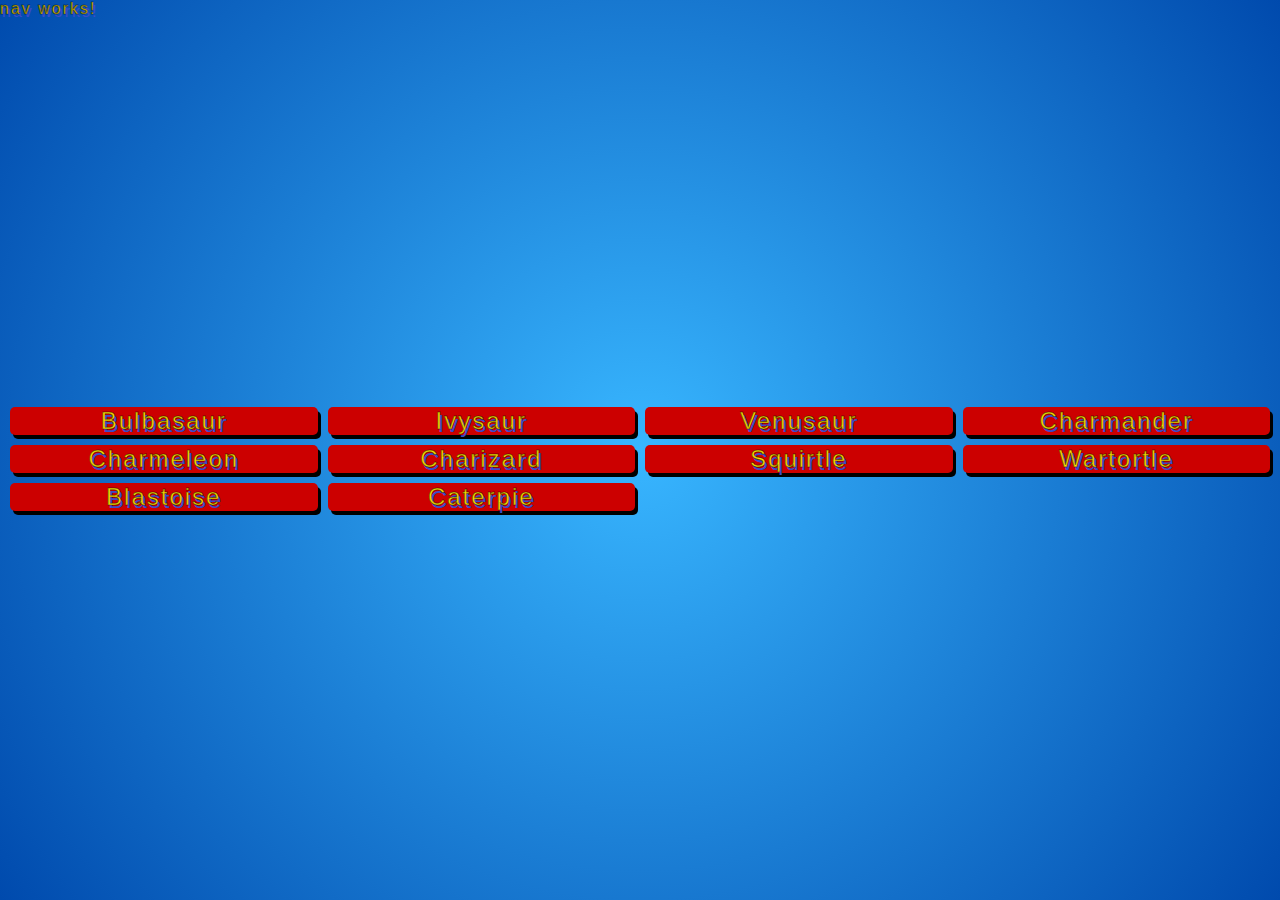
<file: index.html>
<!DOCTYPE html><html lang="en" data-critters-container><head>
  <meta charset="utf-8">
  <title>PokemonApp</title>
  <base href="/">
  <meta name="viewport" content="width=device-width, initial-scale=1">
  <link rel="icon" type="image/x-icon" href="favicon.ico">
  <link rel="manifest" href="manifest.webmanifest">
  <meta name="theme-color" content="#1976d2">
  <link rel="manifest" href="manifest.webmanifest">
  <meta name="theme-color" content="#1976d2">
<style>@import"https://fonts.cdnfonts.com/css/pokemon-solid";*,*:after,*:before{padding:0;margin:0;box-sizing:border-box}body{font-family:Pokemon Solid,sans-serif;color:#ffde00;text-shadow:2px 3px #3b4cca;letter-spacing:2px;-webkit-text-stroke:1px rgba(0,0,0,.4666666667);height:100vh;background:#38b6ff;background:radial-gradient(circle,#38b6ff,#004aad 100% 100%)}
</style><link rel="stylesheet" href="styles-2XXCHGWQ.css" media="print" onload="this.media='all'"><noscript><link rel="stylesheet" href="styles-2XXCHGWQ.css"></noscript><link rel="preload" href="https://fonts.cdnfonts.com/css/pokemon-solid" as="style"><style ng-app-id="ng">.global-container[_ngcontent-ng-c223459730]{display:grid;grid-template-areas:"nav" "content";height:100vh}app-nav[_ngcontent-ng-c223459730]{grid-area:nav}main[_ngcontent-ng-c223459730]{grid-area:content}</style><style ng-app-id="ng">.pokemon-list[_ngcontent-ng-c1161486037]{display:grid;grid-template-columns:1fr 1fr 1fr 1fr;list-style:none;gap:10px;padding:10px}.pokemon-list[_ngcontent-ng-c1161486037]   li[_ngcontent-ng-c1161486037]{text-align:center}</style><style ng-app-id="ng">.pokemon-card[_ngcontent-ng-c2828882387]{background-color:#c00;border-radius:5px;box-shadow:3px 4px #000;font-size:1.5rem;text-transform:capitalize}</style></head>
<body><!--nghm-->
  <app-root _nghost-ng-c223459730 ng-version="18.1.1" ngh="2" ng-server-context="ssg"><div _ngcontent-ng-c223459730 class="global-container"><app-nav _ngcontent-ng-c223459730 _nghost-ng-c953931694 ngh="0"><p _ngcontent-ng-c953931694>nav works!</p></app-nav><main _ngcontent-ng-c223459730><router-outlet _ngcontent-ng-c223459730></router-outlet><app-pokemon-list _nghost-ng-c1161486037 ngh="1"><ul _ngcontent-ng-c1161486037 class="pokemon-list"><li _ngcontent-ng-c1161486037><app-pokemon-item _ngcontent-ng-c1161486037 _nghost-ng-c2828882387 ngh="0"><div _ngcontent-ng-c2828882387 class="pokemon-card"><p _ngcontent-ng-c2828882387>bulbasaur</p></div></app-pokemon-item></li><li _ngcontent-ng-c1161486037><app-pokemon-item _ngcontent-ng-c1161486037 _nghost-ng-c2828882387 ngh="0"><div _ngcontent-ng-c2828882387 class="pokemon-card"><p _ngcontent-ng-c2828882387>ivysaur</p></div></app-pokemon-item></li><li _ngcontent-ng-c1161486037><app-pokemon-item _ngcontent-ng-c1161486037 _nghost-ng-c2828882387 ngh="0"><div _ngcontent-ng-c2828882387 class="pokemon-card"><p _ngcontent-ng-c2828882387>venusaur</p></div></app-pokemon-item></li><li _ngcontent-ng-c1161486037><app-pokemon-item _ngcontent-ng-c1161486037 _nghost-ng-c2828882387 ngh="0"><div _ngcontent-ng-c2828882387 class="pokemon-card"><p _ngcontent-ng-c2828882387>charmander</p></div></app-pokemon-item></li><li _ngcontent-ng-c1161486037><app-pokemon-item _ngcontent-ng-c1161486037 _nghost-ng-c2828882387 ngh="0"><div _ngcontent-ng-c2828882387 class="pokemon-card"><p _ngcontent-ng-c2828882387>charmeleon</p></div></app-pokemon-item></li><li _ngcontent-ng-c1161486037><app-pokemon-item _ngcontent-ng-c1161486037 _nghost-ng-c2828882387 ngh="0"><div _ngcontent-ng-c2828882387 class="pokemon-card"><p _ngcontent-ng-c2828882387>charizard</p></div></app-pokemon-item></li><li _ngcontent-ng-c1161486037><app-pokemon-item _ngcontent-ng-c1161486037 _nghost-ng-c2828882387 ngh="0"><div _ngcontent-ng-c2828882387 class="pokemon-card"><p _ngcontent-ng-c2828882387>squirtle</p></div></app-pokemon-item></li><li _ngcontent-ng-c1161486037><app-pokemon-item _ngcontent-ng-c1161486037 _nghost-ng-c2828882387 ngh="0"><div _ngcontent-ng-c2828882387 class="pokemon-card"><p _ngcontent-ng-c2828882387>wartortle</p></div></app-pokemon-item></li><li _ngcontent-ng-c1161486037><app-pokemon-item _ngcontent-ng-c1161486037 _nghost-ng-c2828882387 ngh="0"><div _ngcontent-ng-c2828882387 class="pokemon-card"><p _ngcontent-ng-c2828882387>blastoise</p></div></app-pokemon-item></li><li _ngcontent-ng-c1161486037><app-pokemon-item _ngcontent-ng-c1161486037 _nghost-ng-c2828882387 ngh="0"><div _ngcontent-ng-c2828882387 class="pokemon-card"><p _ngcontent-ng-c2828882387>caterpie</p></div></app-pokemon-item></li><!----></ul><!----><!----></app-pokemon-list><!----></main></div></app-root>
  <noscript>Please enable JavaScript to continue using this application.</noscript>
<script src="polyfills-SCHOHYNV.js" type="module"></script><script src="main-VDQA2ZDM.js" type="module"></script>

<script id="ng-state" type="application/json">{"1878213722":{"b":{"count":1302,"next":"https://pokeapi.co/api/v2/pokemon?offset=10&limit=10","previous":null,"results":[{"name":"bulbasaur","url":"https://pokeapi.co/api/v2/pokemon/1/"},{"name":"ivysaur","url":"https://pokeapi.co/api/v2/pokemon/2/"},{"name":"venusaur","url":"https://pokeapi.co/api/v2/pokemon/3/"},{"name":"charmander","url":"https://pokeapi.co/api/v2/pokemon/4/"},{"name":"charmeleon","url":"https://pokeapi.co/api/v2/pokemon/5/"},{"name":"charizard","url":"https://pokeapi.co/api/v2/pokemon/6/"},{"name":"squirtle","url":"https://pokeapi.co/api/v2/pokemon/7/"},{"name":"wartortle","url":"https://pokeapi.co/api/v2/pokemon/8/"},{"name":"blastoise","url":"https://pokeapi.co/api/v2/pokemon/9/"},{"name":"caterpie","url":"https://pokeapi.co/api/v2/pokemon/10/"}]},"h":{},"s":200,"st":"OK","u":"https://pokeapi.co/api/v2/pokemon?limit=10&offset=0","rt":"json"},"__nghData__":[{},{"t":{"0":"t0","2":"t2"},"c":{"0":[{"i":"t0","r":1,"t":{"2":"t1"},"c":{"2":[{"i":"t1","r":1,"x":10}]}}],"2":[]}},{"c":{"3":[{"i":"c1161486037","r":1}]}}]}</script></body></html>
</file>
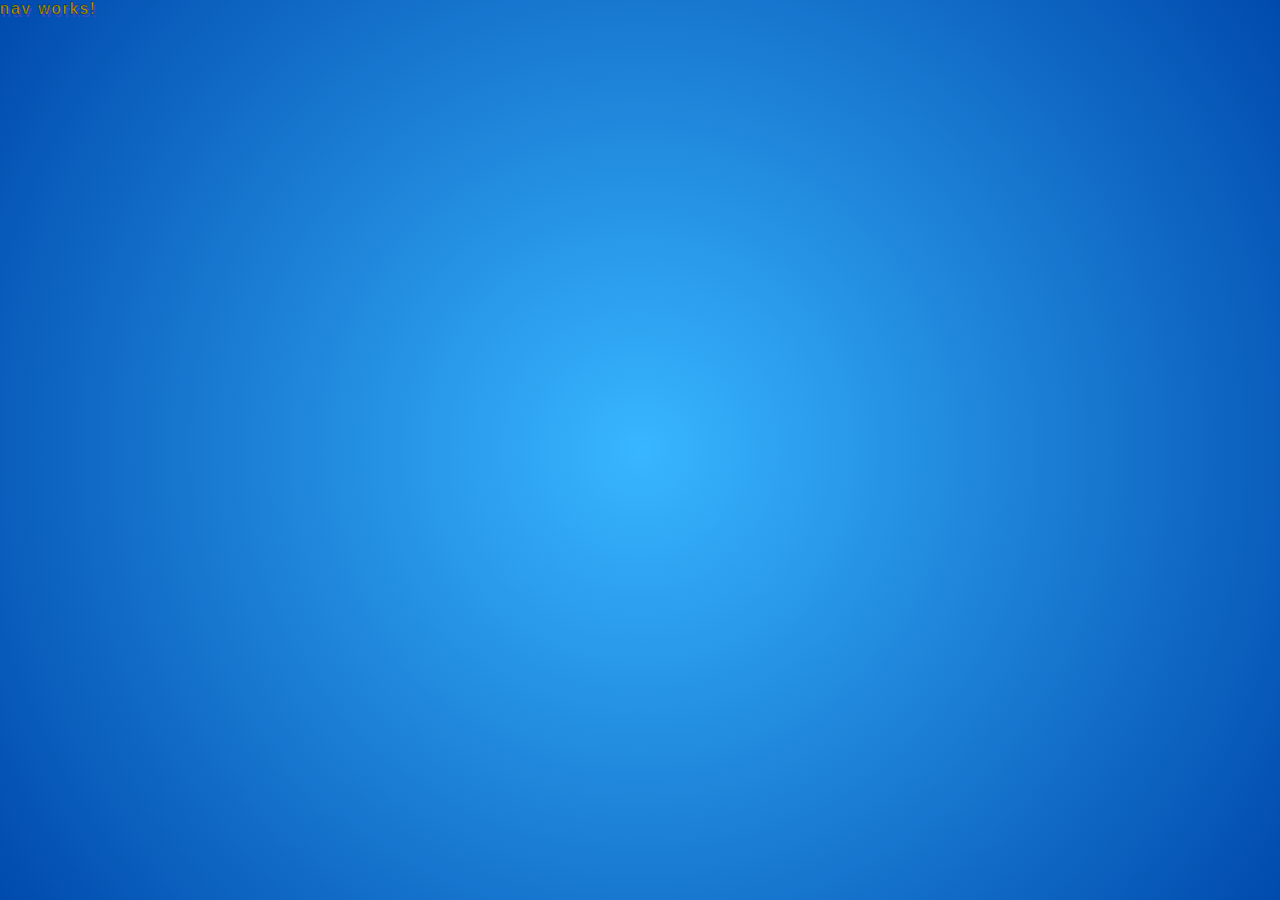
<file: index.csr.html>
<!doctype html>
<html lang="en" data-critters-container>
<head>
  <meta charset="utf-8">
  <title>PokemonApp</title>
  <base href="/">
  <meta name="viewport" content="width=device-width, initial-scale=1">
  <link rel="icon" type="image/x-icon" href="favicon.ico">
  <link rel="manifest" href="manifest.webmanifest">
  <meta name="theme-color" content="#1976d2">
  <link rel="manifest" href="manifest.webmanifest">
  <meta name="theme-color" content="#1976d2">
<style>@import"https://fonts.cdnfonts.com/css/pokemon-solid";*,*:after,*:before{padding:0;margin:0;box-sizing:border-box}body{font-family:Pokemon Solid,sans-serif;color:#ffde00;text-shadow:2px 3px #3b4cca;letter-spacing:2px;-webkit-text-stroke:1px rgba(0,0,0,.4666666667);height:100vh;background:#38b6ff;background:radial-gradient(circle,#38b6ff,#004aad 100% 100%)}</style><link rel="stylesheet" href="styles-2XXCHGWQ.css" media="print" onload="this.media='all'"><noscript><link rel="stylesheet" href="styles-2XXCHGWQ.css"></noscript><link rel="preload" href="https://fonts.cdnfonts.com/css/pokemon-solid" as="style"></head>
<body>
  <app-root></app-root>
  <noscript>Please enable JavaScript to continue using this application.</noscript>
<script src="polyfills-SCHOHYNV.js" type="module"></script><script src="main-VDQA2ZDM.js" type="module"></script></body>
</html>
</file>
<file: styles-2XXCHGWQ.css>
@import"https://fonts.cdnfonts.com/css/pokemon-solid";*,*:after,*:before{padding:0;margin:0;box-sizing:border-box}body{font-family:Pokemon Solid,sans-serif;color:#ffde00;text-shadow:2px 3px #3b4cca;letter-spacing:2px;-webkit-text-stroke:1px rgba(0,0,0,.4666666667);height:100vh;background:#38b6ff;background:radial-gradient(circle,#38b6ff,#004aad 100% 100%)}
</file>
